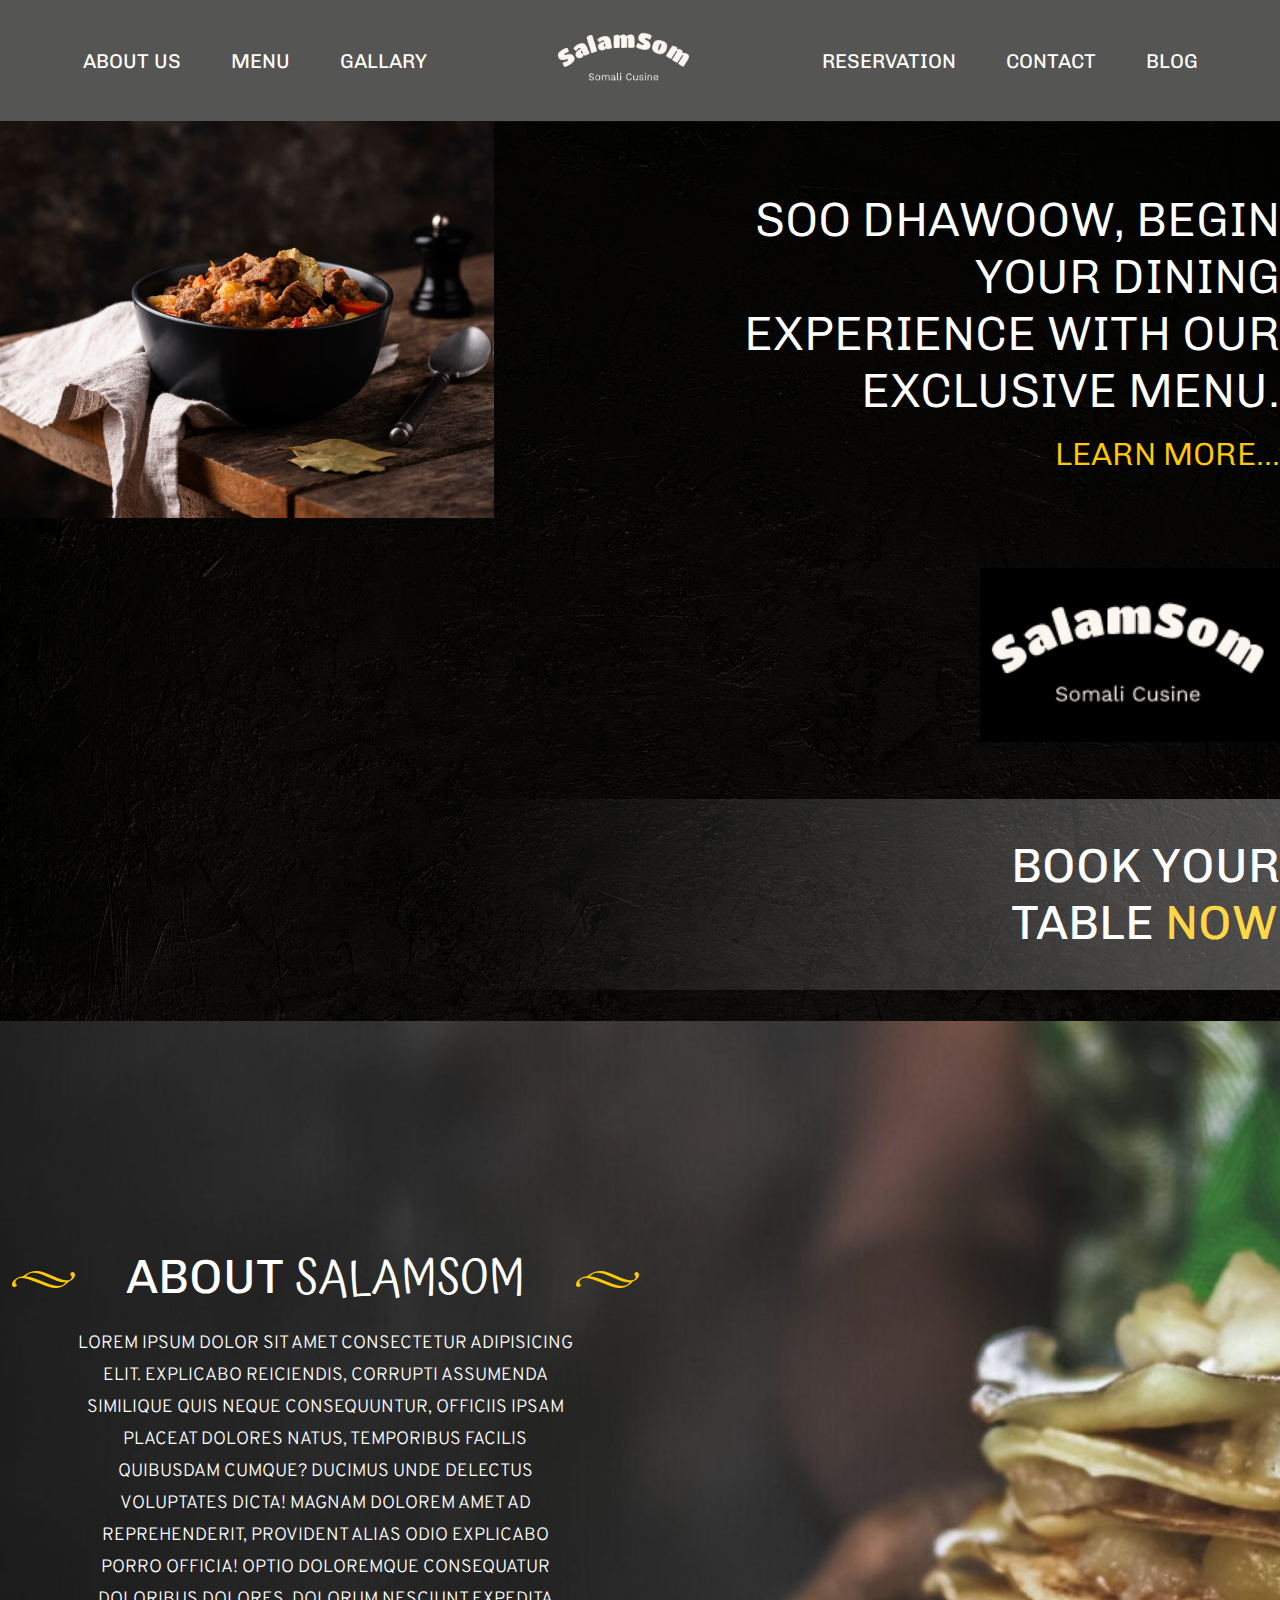
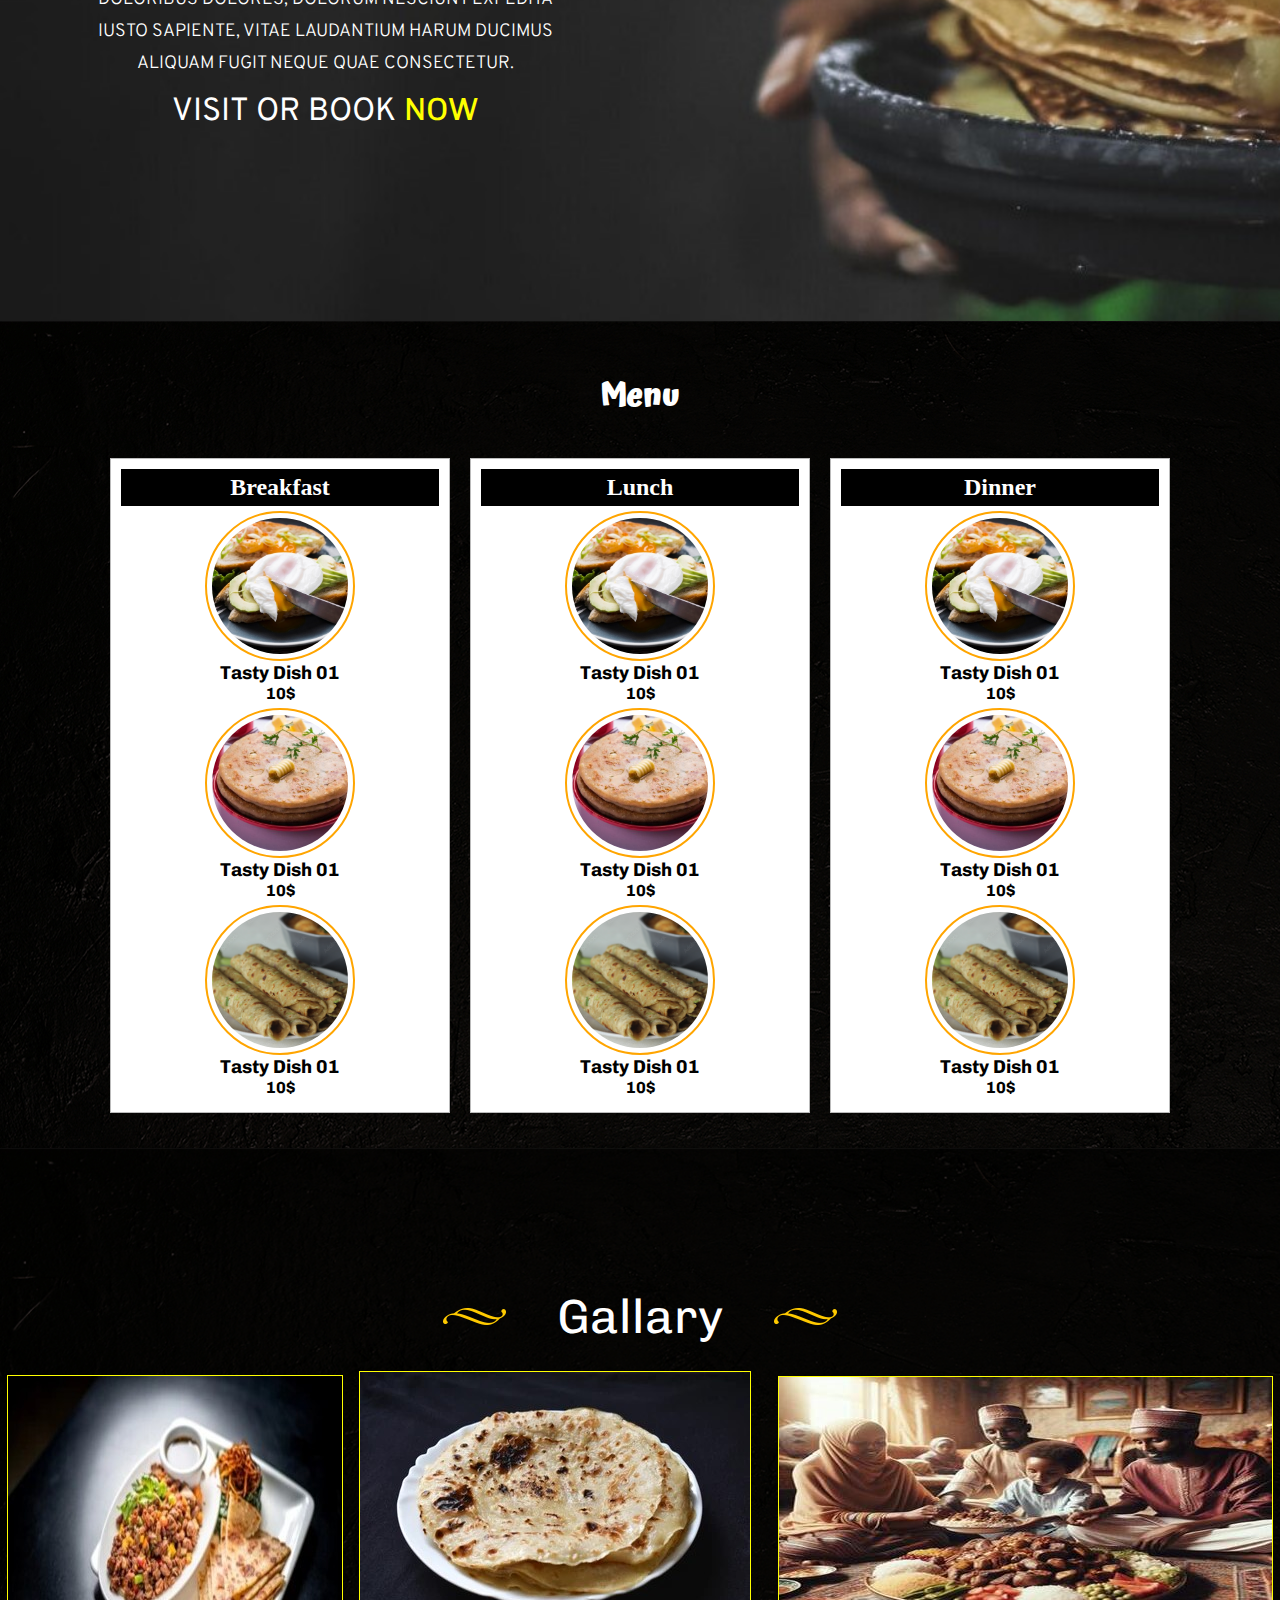
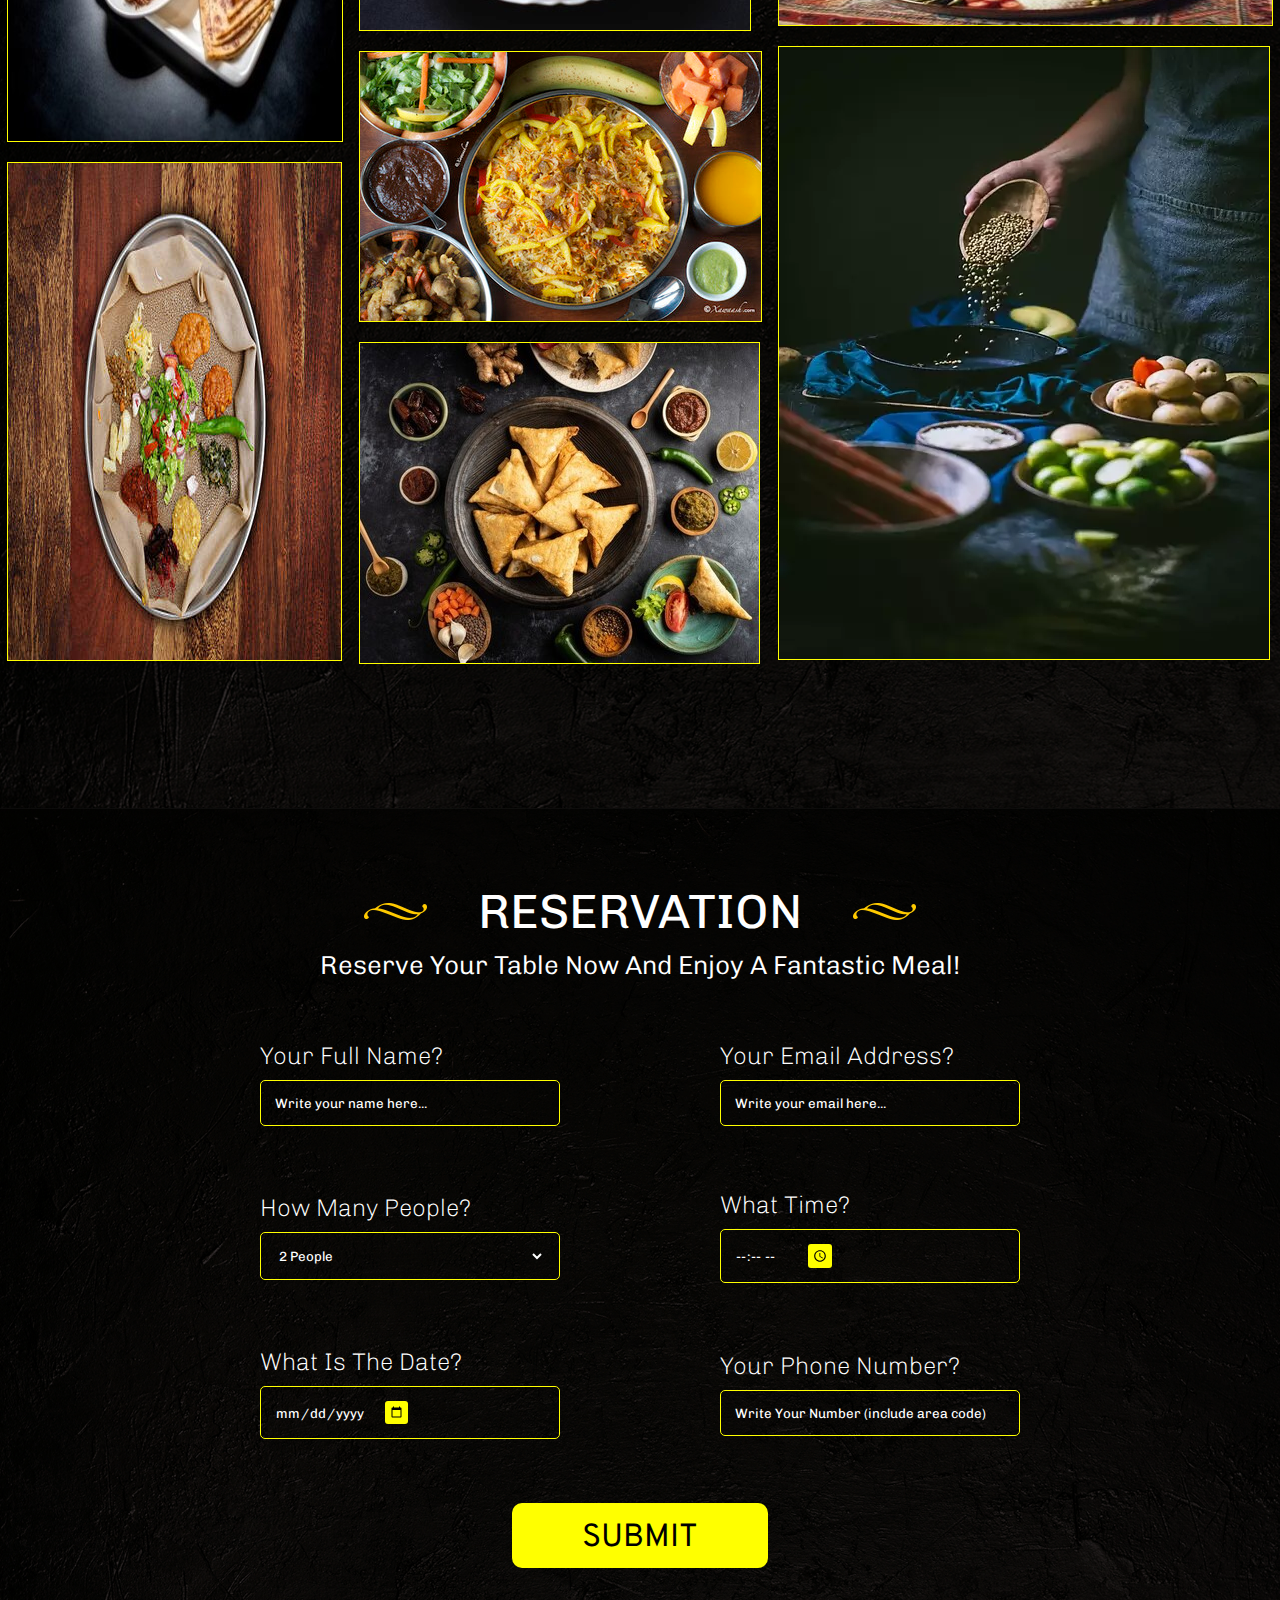
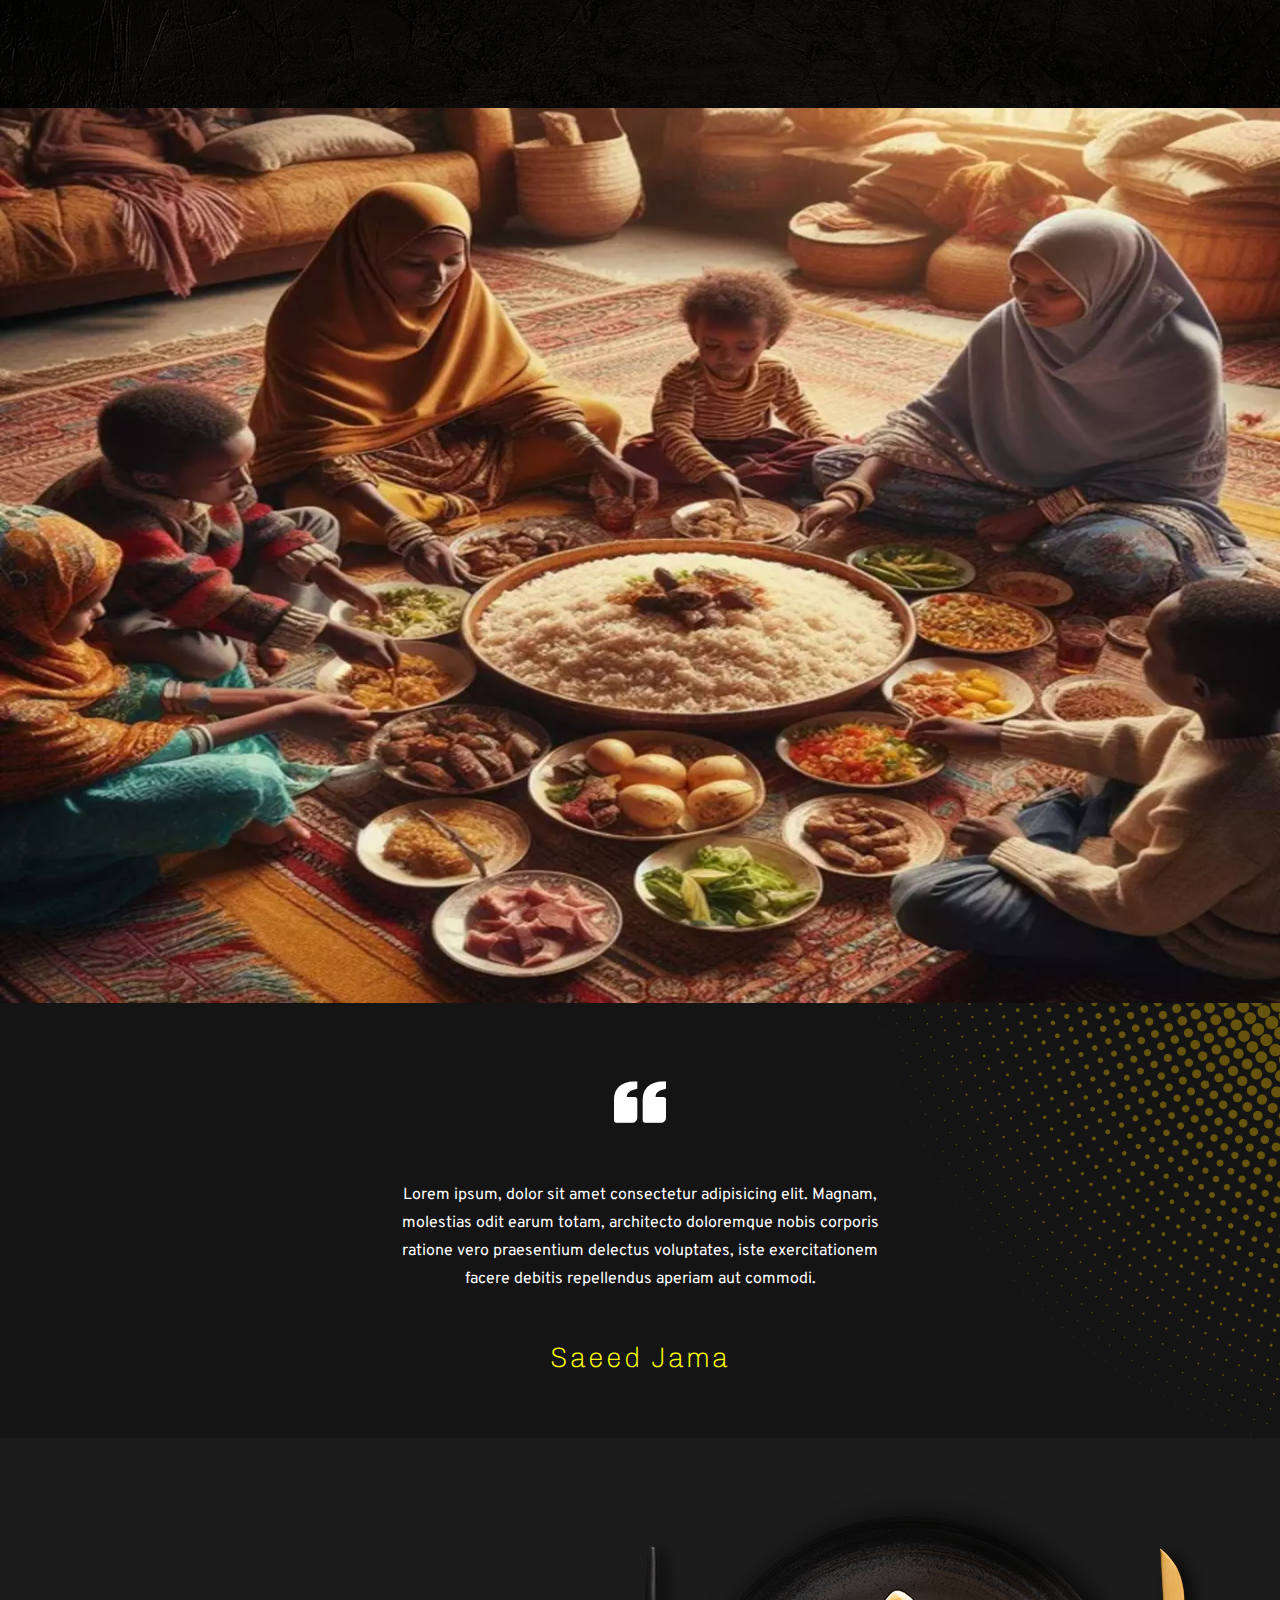
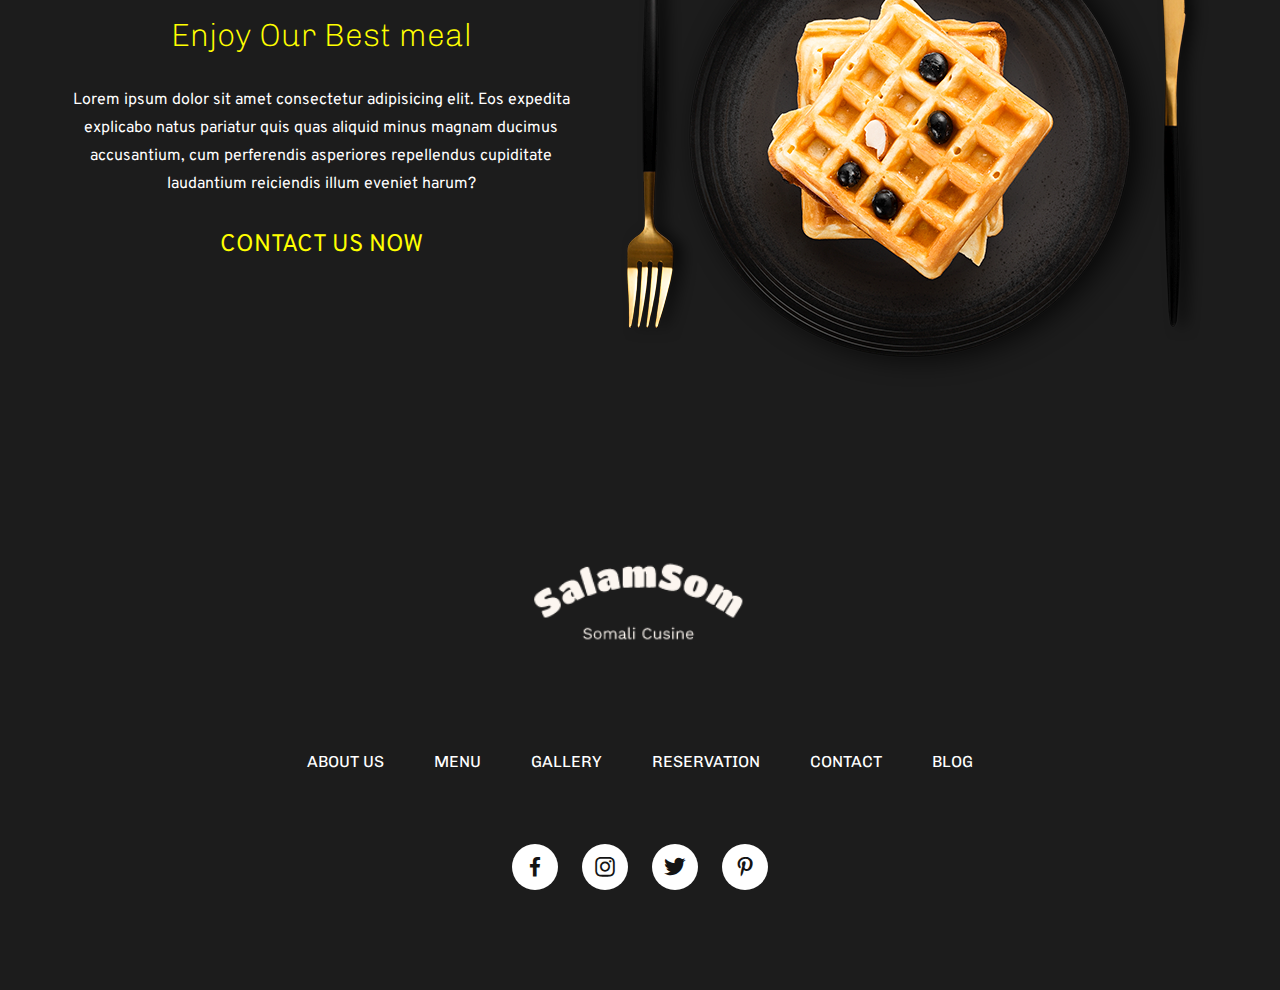
<file: index.html>
<!DOCTYPE html>
<html lang="en">
<head>
  <meta charset="UTF-8">
  <meta name="viewport" content="width=device-width, initial-scale=1.0">
  <title>SalamSom</title>
  <link rel="stylesheet" href="style.css">
  <link href='https://unpkg.com/boxicons@2.1.4/css/boxicons.min.css' rel='stylesheet'>

</head>
<body>

  <!--Nav Bar-->


 <header>
      <nav>
      <ul class="left-links" type="none">
      <li> 
        <a href="#about" class="link">
          about us
        </a>
      </li>
      <li> 
        <a href="#menu" class="link">
          menu
        </a>
      </li>
      <li> 
        <a href="#gallery" class="link">
          gallary
        </a>
      </li>
      </ul>

      <a href="#home" class="logo">
        <img src="./meals/logo2.png" 
        alt="">
      </a>

      <ul class="right-links" type="none">
        <li> 
          <a href="#reservation" class="link">
            reservation
          </a>
        </li>
        <li> 
          <a href="#contact" class="link">
            contact
          </a>
        </li>
        <li> 
          <a href="#" class="link">
            blog
          </a>
        </li>
        </ul>

  </nav>
</header> 
<!--Home Page-->
  <section id="home" class="home">
    <div class="left">
      <img src="./meals/suqaar.jpg" alt="">
    </div>
    <div class="right">
      <div class="top">
        <p>
          Soo dhawoow, Begin your dining experience with our exclusive menu.
        </p>
        <a href="#">
          learn more...
        </a>
      </div>
      <div class="middle">

        <img src="./meals/logo.png" alt="">

      </div>
      <div class="bottom">
        <p>book your <br> table<span> now</span>
        </p> 
      </div>
      <img src="./meals/home footer.png" class="home-footer" alt="">
    </div>
  </section>

  <!-- About page-->
  <section class="about" id="about">
    <div class="about-intro">
      <div class="title">
        <img src="./meals/yellow wave.png" alt="">
        <p>ABOUT <span>SalamSom</span></p>
        <img src="./meals/yellow wave.png" alt="">
        </div>

        <p class="SalamSom-Description">

          Lorem ipsum dolor sit amet consectetur adipisicing elit. Explicabo reiciendis, corrupti assumenda similique quis neque consequuntur, 
          officiis ipsam placeat dolores natus, temporibus facilis quibusdam cumque? Ducimus unde delectus voluptates dicta!
          Magnam dolorem amet ad reprehenderit, provident alias odio explicabo porro officia! Optio doloremque consequatur doloribus dolores, 
          dolorum nesciunt expedita iusto sapiente, vitae laudantium harum ducimus aliquam fugit neque quae consectetur.
        </p>

      </p> 
      <a href="#">
      Visit Or Book <span>Now</span>
      </a>

    </div>
  </section>

  <div id="menu">
    
   <h1 id="section"> Menu</h1>
    <div id="menu_row">
      <div id="menu_col">
        <h2>Breakfast</h2>
        <div class="box">
          <div id="image">
              <img src="./meals/images2/images/breakfast1.jpg">
            </div>
            <div>
              <h3>Tasty Dish 01</h3>
              <h4>10$</h4>
            </div>
          </div>
          <div class="box">
            <div id="image">
                <img src="./meals/images2/images/breakfast2.jpg">
              </div>
              <div>
                <h3>Tasty Dish 01</h3>
                <h4>10$</h4>
              </div>
            </div>
            <div class="box">
              <div id="image">
                  <img src="./meals/images2/images/breakfast3.jpg">
                </div>
                <div>
                  <h3>Tasty Dish 01</h3>
                  <h4>10$</h4>
                </div>
              </div>
      </div>
      <div id="menu_col">
        <h2>Lunch</h2>
        <div class="box">
          <div id="image">
              <img src="./meals/images2/images/breakfast1.jpg">
            </div>
            <div>
              <h3>Tasty Dish 01</h3>
              <h4>10$</h4>
            </div>
          </div>
          <div class="box">
            <div id="image">
                <img src="./meals/images2/images/breakfast2.jpg">
              </div>
              <div>
                <h3>Tasty Dish 01</h3>
                <h4>10$</h4>
              </div>
            </div>
            <div class="box">
              <div id="image">
                  <img src="./meals/images2/images/breakfast3.jpg">
                </div>
                <div>
                  <h3>Tasty Dish 01</h3>
                  <h4>10$</h4>
                </div>
              </div>
      </div>
      <div id="menu_col">
        <h2>Dinner</h2>
        <div class="box">
          <div id="image">
              <img src="./meals/images2/images/breakfast1.jpg">
            </div>
            <div>
              <h3>Tasty Dish 01</h3>
              <h4>10$</h4>
            </div>
          </div>
          <div class="box">
            <div id="image">
                <img src="./meals/images2/images/breakfast2.jpg">
              </div>
              <div>
                <h3>Tasty Dish 01</h3>
                <h4>10$</h4>
              </div>
            </div>
            <div class="box">
              <div id="image">
                  <img src="./meals/images2/images/breakfast3.jpg">
                </div>
                <div>
                  <h3>Tasty Dish 01</h3>
                  <h4>10$</h4>
                </div>
              </div>
      </div>
    </div>
  </div>

  <!--gallery-->

  <section class="gallery" id="gallery">
    <div class="title">

      <img src="./meals/yellow wave.png" alt="">
      <p>Gallary</p>
      <img src="./meals/yellow wave.png" alt="">

    </div>

    <div class="gallery-images">
      <div>
        <img src="./meals/g1_334x365.jpg" alt="">
        <img src="./meals/g2_333x497.jpg" alt="">

      </div>

      <div>
        <img src="./meals/g33.jpg" alt="">
        <img src="./meals/g4_401x269.jpg" alt="">
        <img src="./meals/g5_1_399x320.jpg" alt="">

      </div>

      <div>
        <img src="./meals/g6_493x248.jpg" alt="">
        <img src="./meals/g7_490x612.webp" alt="">
      </div>


    </div>
  </section>

  <!--Reservation-->

  <section class="reservation" id="reservation">
    <div class="title">
      <img src="./meals/yellow wave.png" alt="">
      <p>RESERVATION</p>
      <img src="./meals/yellow wave.png" alt="">
      </div>

      <P class="sub-title">
        Reserve Your Table Now And Enjoy A Fantastic Meal!
      </P>

      <form action="">
        <div class="first">
          <div class="input">
            <p>
              Your Full Name?
            </p>
            <input type="text" placeholder="Write your name here...">
          </div>
          <div class="input">
            <p>
              Your Email Address?
            </p>
            <input type="email" placeholder="Write your email here...">
          </div>
        </div>

        <div class="middle">
          <div class="input">
            <p>
              How Many People?
            </p>
            <div class="input-i">
              <select name="" id="">
                <option value="0">
                  2 People
                </option>
                <option value="1">
                  3 People
                </option>
                <option value="2">
                  4 People
                </option>
                <option value="3">
                  5 People
                </option>
              </select>
            </div>
          </div>

          <div class="input">
          <p>What Time?</p>
          <div class="input-i">
            <input type="time" placeholder="10:00 AM">
            </div>
          </div>
         </div>


        <div class="last">
          <div class="input">
            <p>
              What Is The Date?
            </p>
            <div class="input-i">
              <input type="date" placeholder="06 / 05 /2024">
            </div>
          </div>
          <div class="input">
            <p>
              Your Phone Number?
            </p>
            <input style="width: 300px;"type="phone" placeholder="Write Your Number (include area code)">
          </div>
        </div>
        <button class="btn">
          SUBMIT
        </button>
      </form>

  </section>

  <!--Contact-->
  <section class="contact" id="contact">
    <img src="./meals/contact_1440x1007.webp" alt="">
    <div class="para">
      <i class='bx bxs-quote-left'></i>
      <p>
        Lorem ipsum, dolor sit amet consectetur adipisicing elit. 
        Magnam, molestias odit earum totam, 
        architecto doloremque nobis corporis ratione vero praesentium delectus voluptates, 
        iste exercitationem facere debitis repellendus aperiam aut commodi.
      </p>
      <h1 class="name">Saeed Jama</h1>
    </div>
  </section>
  <div class="contact-box">
    <div class="text">
      <h2>Enjoy Our Best meal</h2>
      <p>
        Lorem ipsum dolor sit amet consectetur adipisicing elit.
         Eos expedita explicabo natus pariatur quis quas aliquid minus magnam ducimus accusantium,
         cum perferendis asperiores repellendus cupiditate laudantium reiciendis illum eveniet harum?
      </p>
      <a href="">CONTACT US NOW</a>
    </div>
    <img src="./meals/images/foodplate.png" alt="">
  </div>

  <!--bottom-->

  <footer>
    <a href="#home">
      <img src="./meals/logo3.png" alt="">
    </a>
    <ul class="links" type="none">
      <li class="link">
        <a href="#about">ABOUT US</a>
      </li>
      <li class="link">
        <a href="#menu">MENU</a>
      </li>
      <li class="link">
        <a href="#gallery">GALLERY</a>
      </li>
      <li class="link">
        <a href="#reservation">RESERVATION</a>
      </li>
      <li class="link">
        <a href="#contact">CONTACT</a>
      </li>
      <li class="link">
        <a href="#blog">BLOG</a>
      </li>
    </ul>

    <div class="box-icon">
      <a href="#">
        <i class='bx bxl-facebook'></i>      
      </a>
      <a href="#">
        <i class='bx bxl-instagram'></i>      
      </a>
      <a href="#">
        <i class='bx bxl-twitter'></i>      
      </a>
      <a href="#">
        <i class='bx bxl-pinterest-alt'></i>      
      </a>
    </div>
  </footer>
  
</body>
</html>
</file>
<file: style.css>
@import url('https://fonts.googleapis.com/css2?family=Chivo:ital,wght@0,100..900;1,100..900&display=swap');
@import url('https://fonts.googleapis.com/css2?family=Atma&family=Overpass:ital@0;1&display=swap');

* {
margin: 0;
padding: 0;
box-sizing: border-box;
font-family: 'Chivo', sans-serif;
}

.home {
  width: 100%;
  min-height: 100vh;
  background-image: url(./meals/bg.png);
  background-size: cover;
  display: flex;
  align-items: center;
  justify-content: start;
  text-transform: uppercase;
  color: white;
  position: relative;
  }

  .left {
    width: 650px;
    min-height: 100vh;
    position: relative;
    }

 .left img{
      width: 100%;
      position: absolute;
      left: -100px;   
 }

 .middle img{
  width: 300px;
 }

 .right {
  width: 750px;
  min-height: 100vh;
  padding: 70px 0;
  display: flex;
  flex-direction: column;
  justify-content: space-between;
  align-items: flex-end;
  }

  a {
    text-decoration: none;
    color: inherit;
    } 

  .right .top {
      width: 600px;
      font-weight: 300;
      }
      
  .right .top p {
      font-size: 48px;
      text-align: right;
      margin-bottom: 16px;
      }

  .right .top a {
        display: block;
        text-align: end;
        font-size: 32px;
        color: #ffc901;
        } 

  .bottom p {
          font-size: 48px;
          }

  .bottom p span {
    color: #ffc901;
  }

  .home-footer{
    position: absolute;
    right: 0;
    bottom: 25px;
  
  }


  /* scroll bar and smooth */
::-webkit-scrollbar {
  width: 0;
  }

  html {
  scroll-behavior: smooth;
  }
        
  
  /* Navbar */
header {
  width: 100%;
  padding: 16px 0;
  background-color: #555553;
  position: sticky;
  top: 0;
  z-index: 1;
  text-transform: uppercase;
  } 

  
  nav {
    width: 1200px;
    display: flex;
    align-items: center;
    justify-content: center;
    margin: auto;
    color: white;
    font-size: 20px;
    font-weight: 400;
  }
  
  
nav .logo img{
  width: 145px;
}

nav .logo{
  margin-left: 100px;
  margin-right: 100px;
}

ul{
  display: flex;
  align-items: center;
}

.link:hover{
  color: yellow;
}
.link{
  margin: 25px;
}

/*footer*/


footer{
  color: white;
  border-top: yellow;
  background-color: #1c1c1c;
  gap: 3rem;
  display: flex;
  flex-direction: column;
  padding: 100px;
  justify-content: center;
  align-items: center;
}

footer img{
  width: 230px;
}


.box-icon a{
  margin: 10px;
}

.box-icon .bx{
  border-radius: 50%;
  font-size: 26px;
  color: #141414;
  padding: 10px;
  background-color: white;
}


/* about us page */
.about {
  width: 100%;
  min-height: 100vh;
  background-image: url(./meals/about4.jpg);
  background-size: cover;
  display: flex;
  align-items: center;
  justify-content: start;
  text-transform: uppercase;
  color: white;
  position: relative;
  }

  .about-intro, .title {
    display: flex;
    align-items: center;
    justify-content: center;
    margin-top: 15px;
    }
    .about-intro {
    width: 650px;
    flex-direction: column;
    }

    /*about page paragraph*/

    .title p{
      margin-right: 50px;
      margin-left: 50px;
      font-size: 48px;
    }

    .title p span{
      font-family: 'Atma', cursive;
    }

    .title, .SalamSom-Description{
      margin-bottom: 10px;
    }

    .SalamSom-Description{
      font-family: 'Overpass', sans-serif;
      font-size: 18px;
      width: 500px;
      line-height: 2rem;

      text-align: center;
      font-weight: 300;
    }

    .about-intro a span{
      color: yellow;
    }

    .about-intro a{
      font-size: 32px;
      font-family: 'Overpass', sans-serif;
    }

    /* Menu */

    #menu{
      padding: 25px 0 25px 0;
      background-image: url(./meals/bg.png);


    }

    #section{
      padding: 25px 0 25px 0;
      text-align: center;
      font-size: 2rem;
      font-family: 'Atma', cursive;
      color: white;
    }

    #menu_row{
      display: flex;
      padding: 0 100px 0 100px;
    }

    #menu_col{
      flex: 1;
      box-shadow: 2px 2 px 2px #bbb;
      border: 1px solid #bbb;
      background-color: #fff;
      margin: 10px;
      padding: 10px;
    }

    #menu_col h2{
      background-color: black;
      color: #fff;
      text-align: center;
      padding: 5px;
      font-family: cursive;
    }

    #image{
      width: 150px;
      height: 150px;
      padding: 5px;
      border: 2px solid orange;
      border-radius: 50%;
    }

    #image img{
      width: 100%;
      height: 100%;
      object-fit: cover;
      border-radius: 50%;
    }

    .box{
      display: flex;
      flex-direction: column;
      align-items: center;
      text-align: center;
      margin: 5px;
    }



    @media screen and (max-width : 768px){
      #mobile_menu{
        display: block;
      }
      #navbar ul{
        display: none;
      }
      html{
        font-size: 95%;
      }
      #menu_row{
        flex-wrap: wrap;
        padding: 0 10px 0 10px;
      }
    }

    @media screen and (max-width : 360px){
      html{
        font-size: 70px;
      }
    }


    /*Gallery*/
    .gallery {
      color: white;
      background-image: url(./meals/bg.png);
      background-size: cover;
      min-height: 100vh;
      padding: 40px;
    }

    .gallery-images{
      display: flex;
      align-items: center;
      justify-content: center;
      margin-bottom: 100px;
      gap: 1rem;
    }

    .gallery-images div{
      width: min-content;
    }

    .gallery-images img{
      margin-top: 1rem;
      border: 1px solid yellow;
    }

    .gallery .title{
      margin-top: 100px;
    }

    /*Reservation*/
    .reservation {
      min-height: 100vh;
      color: white;
      background-image: url(./meals/bg.png);
      background-size: cover;
      padding: 60px;

    }

    .sub-title{
      font-size: 26px;
      text-align: center;
      font-weight: 300;
    }

    form{
      display: flex;
      align-items: center;
      justify-content: center;
      flex-direction: column;
      margin-top: 60px;
      gap: 4rem;
    }

    .first, .middle, .last{
      display: flex;
      align-items: center;
      width: min-content;
      gap: 10rem;
    }

    form .input{
      width: 300px;
    }

    input {
      padding: 14px;
    }

    .input p{
      font-size: 24px;
      font-weight: lighter;
      margin-bottom: 10px;
    }

    input, .input-i{
      outline: none;
      width: 300px;
      border: 1px solid yellow;
      border-radius: 5px;
      display: flex;
      color: white;
      background-color: transparent;
      align-items: center;
    }

    .input-i input{
      border: none;
      padding-right: 0;
    }

    .input-i{
      padding-right: 14px;
    }

    ::-webkit-calendar-picker-indicator{
      cursor: pointer;
      background-color: yellow;
      padding: 5px;
      border-radius: 3px;
    }

    .btn{
      color: black;
      background-color: yellow;
      font-family: 'Overpass', sans-serif;
      padding: 15px 70px 10px 70px;
      border: 0;
      cursor: pointer;
      border-radius: 10px;
      font-size: 32px;

    }

    option{
      color: black;
      padding-top: 20px;
    }

    ::placeholder{
      color: white;
    }

    select{
      width: 100%;
      cursor: pointer;
      border: 0;
      outline: none;
      background-color: transparent;
      padding: 14px;
      color: white;
    }

    .contact{
      min-height: 100vh;
      color: white;
      background-color: #141414;
      background-repeat: no-repeat;
      background-position: right bottom;
      background-image: url(./meals/images/yellow\ dots.png);
      background-size: auto;

    }

    .para{
      display: flex;
      width: 500px;
      margin: auto;
      align-items: center;
      gap: 3rem;
      padding: 4rem 0;
      flex-direction: column;
    }

    .contact img{
      width: 100%;
    }

    .contact p, .contact-box p{
      font-family: 'Overpass', sans-serif;
      text-align: center;
      line-height: 28px;

    }

    .para .bx{
      font-size: 62px;

    }

    .contact-box{
      display: flex;
      align-items: center;
      gap: 3rem;
      justify-content: center;
      padding: 50px;
      color: white;
      background-color: #1c1c1c;
    }

    .contact-box a{
      font-family: 'Overpass', sans-serif;
      font-size: 24px;
      color: yellow;
    }

    .contact-box h2{
      color: yellow;
      font-weight: lighter;
      font-size: 32px;
    }

   .name{
    font-size: 28px;
    font-weight: lighter;
    letter-spacing: 2px;
    color: yellow;
   }

   .text{
    display: flex;
    width: 500px;
    gap: 2rem;
    flex-direction: column;
    align-items: center;
   }
</file>
